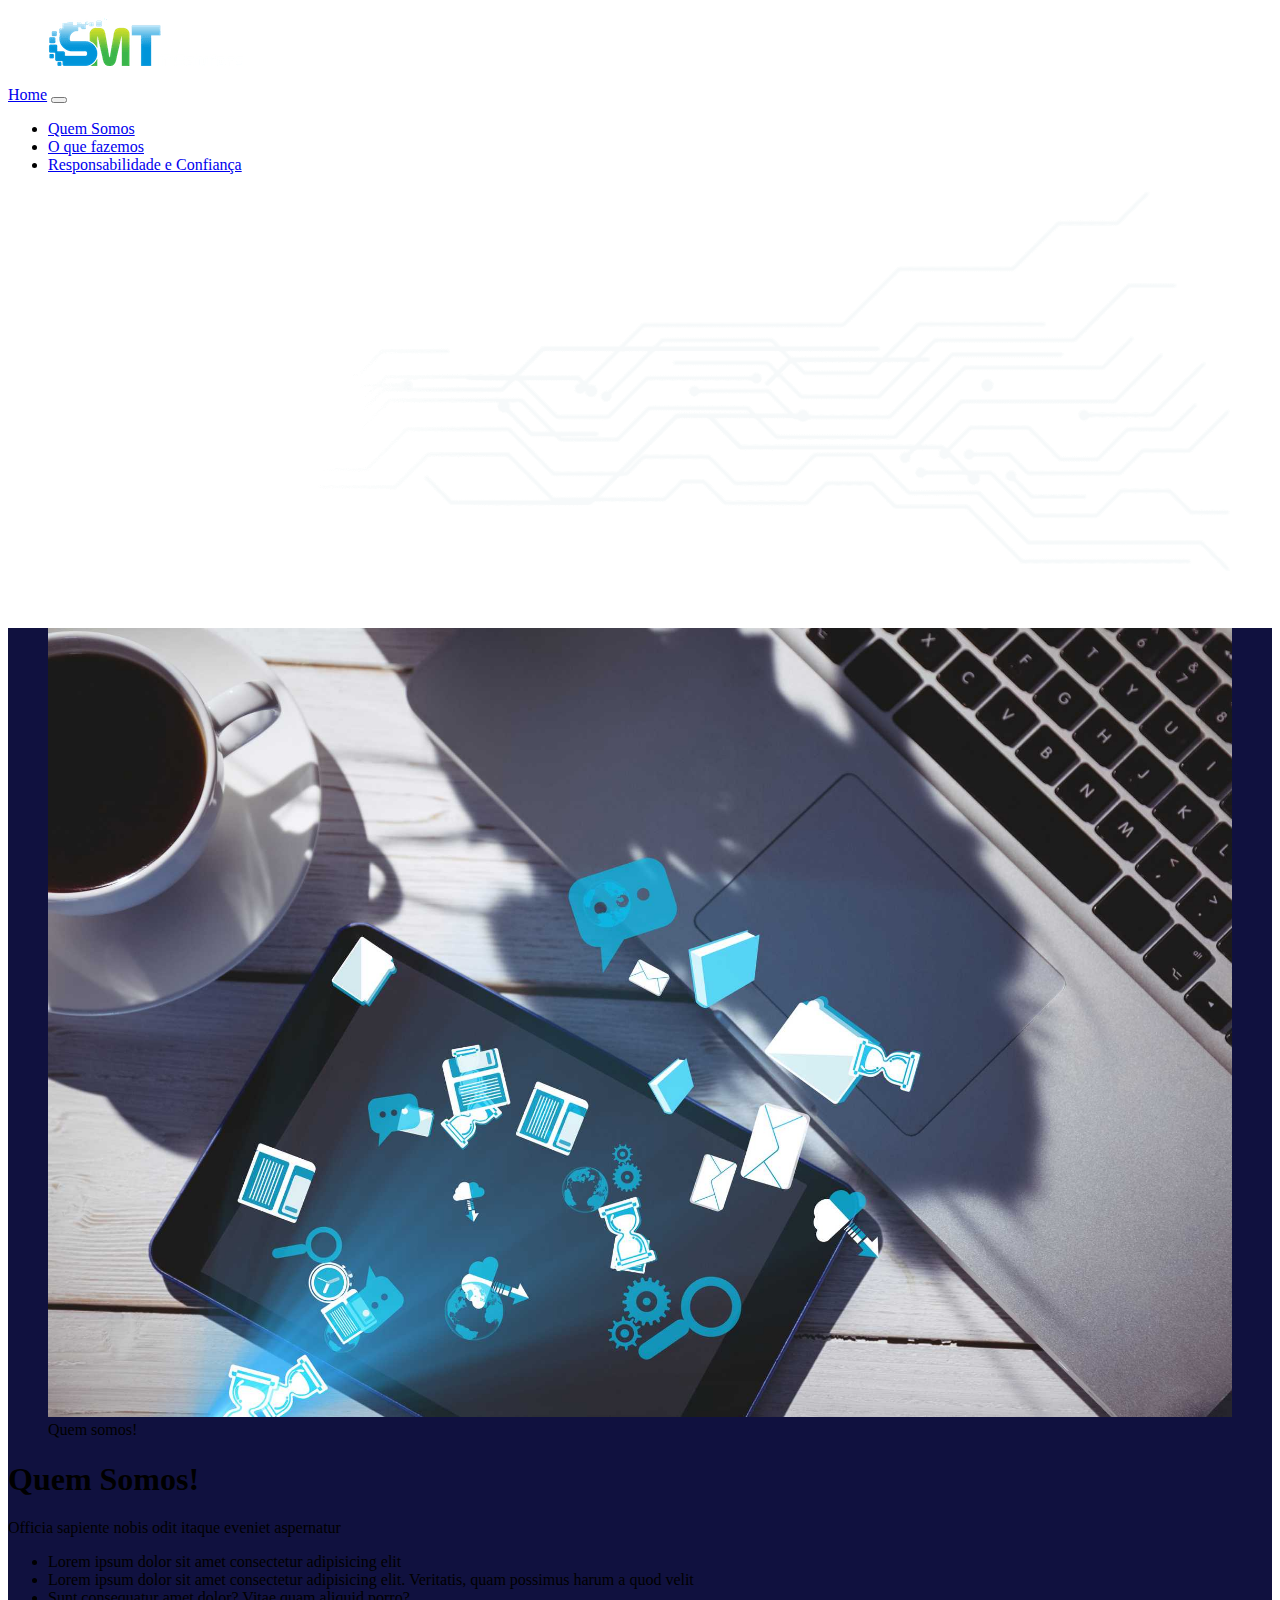
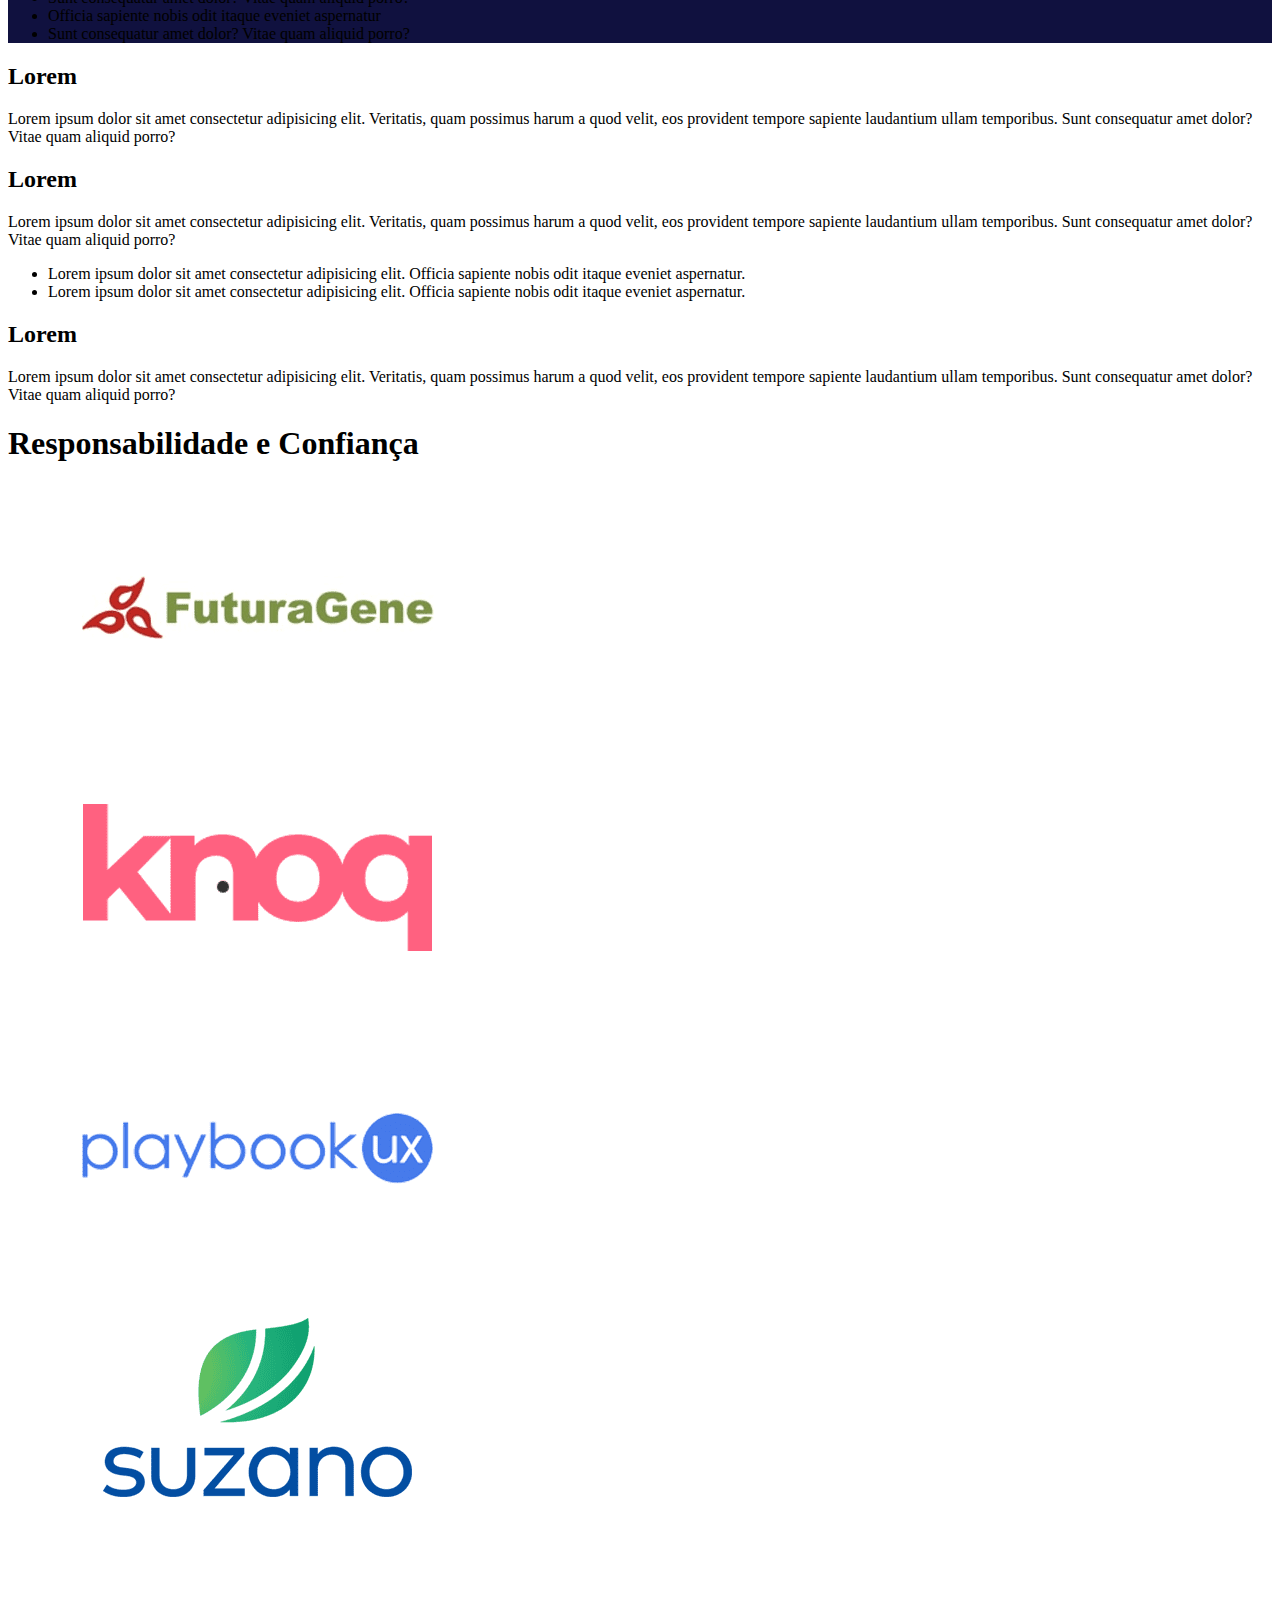
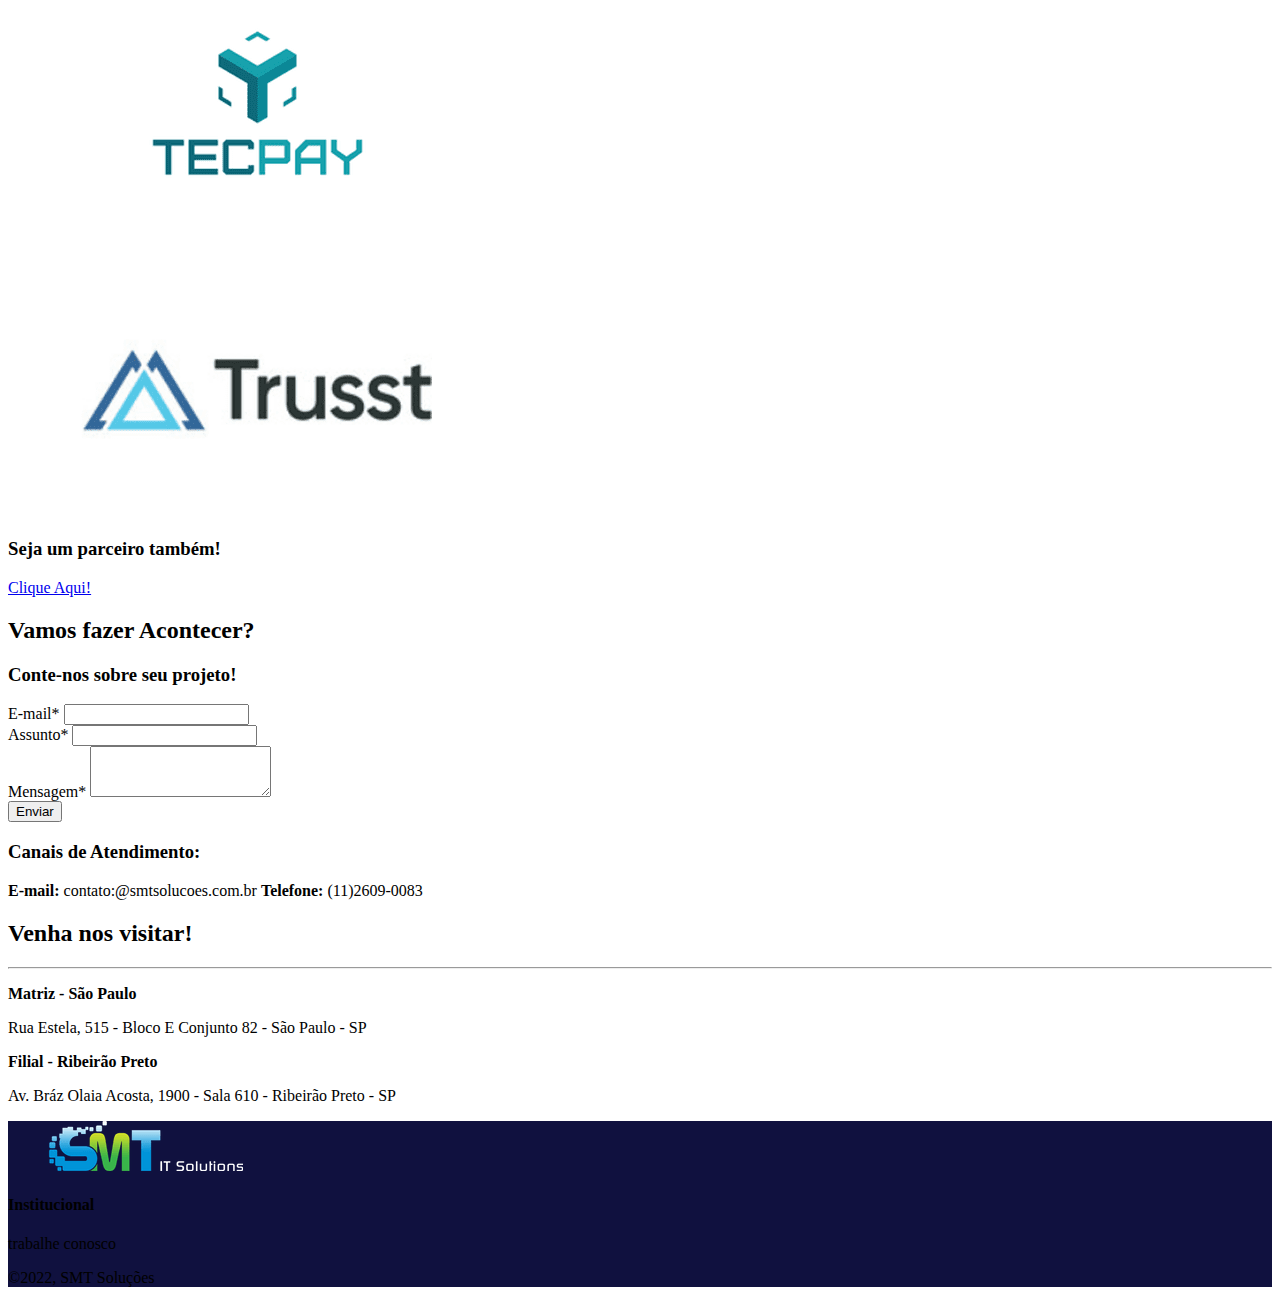
<file: index.html>
<!doctype html>
<html lang="pt-br">

<head>
    <!-- Required meta tags -->
    <meta charset="utf-8">
    <meta name="viewport" content="width=device-width, initial-scale=1">
    <meta name="author" content="Aureo Alexandre">
    <meta name="description" content="Lorem ipsum dolor sit amet consectetur adipisicing elit. Veritatis, quam
    possimus harum a quod velit, eos provident tempore sapiente laudantium ullam
    temporibus. Sunt consequatur amet dolor? Vitae quam aliquid porro? ">
    <meta name="keywords" content="sites, web, desenvolvimento">
    <link rel="shortcut icon" href="img/LogoHorizontal.png">

    <!-- Bootstrap CSS -->
    <link href="https://cdn.jsdelivr.net/npm/bootstrap@5.1.3/dist/css/bootstrap.min.css" rel="stylesheet"
        integrity="sha384-1BmE4kWBq78iYhFldvKuhfTAU6auU8tT94WrHftjDbrCEXSU1oBoqyl2QvZ6jIW3" crossorigin="anonymous">

    <!-- CSS  -->
    <link rel="stylesheet" href="/css/main.css">

    <title>SMT - SOLUÇÕES EM TI</title>
</head>

<body class="bg-white">
    <header class="bg-dark">
        <section class="section-navbar">
            <nav class="navbar navbar-expand-lg navbar-light bg-dark bg-gradient fixed-top">
                <div class="container-fluid">
                    <a class="navbar-brand" href="#section-home">
                        <figure>
                            <img src="img/LogoHorizontal.png" alt="">
                        </figure>
                    </a>
                    <a class="navbar-brand text-light green-500" href="#">Home</a>
                    <button class="navbar-toggler" type="button" data-bs-toggle="collapse"
                        data-bs-target="#navbarSupportedContent" aria-controls="navbarSupportedContent"
                        aria-expanded="false" aria-label="Toggle navigation">
                        <span class="navbar-toggler-icon"></span>
                    </button>
                    <div class="collapse navbar-collapse" id="navbarSupportedContent">
                        <ul class="navbar-nav me-auto mb-2 mb-lg-0">
                            <li class="nav-item">
                                <a class="nav-link active text-light" aria-current="page"
                                    href="#section-quem-somos">Quem Somos</a>
                            </li>
                            <li class="nav-item">
                                <a class="nav-link active text-light" aria-current="page"
                                    href="#section-missao-visao-valores">O que fazemos</a>
                            </li>
                            <li class="nav-item">
                                <a class="nav-link active text-light" aria-current="page"
                                    href="#section-responsabilidade-confianca">Responsabilidade e Confiança</a>
                            </li>

                        </ul>
                    </div>
                </div>
            </nav>

        </section>

        <section class="section-imagem" id="section-home">
            <div class="container">
                <div class="mt-5">
                    <figure>
                        <img src="img/TechImage.png" alt="Lorem ipsum dolor sit amet consectetur" srcset="" width="100%">
                    </figure>
                </div>
            </div>
        </section>


    </header>

    <main class="">
        <aside>
            <section class="quem-somos bg-qmsomos " id="section-quem-somos">
                <div class="container p-0 ">
                    <div class="row align-items-start ">
                        <div class="col mt-5">
                            <figure>
                                <div class="card bg-dark text-white shadow-sm p-3 mb-5 rounded">
                                    <div class="zoom">
                                        <img src="img/quemSomos.jpg" class="card-img img-thumbnail box-shadow"
                                            alt="Lorem ipsum dolor sit amet consectetur">
                                    </div>
                                    <figcaption class="text-center">Quem somos!</figcaption>
                                </div>
                            </figure>
                        </div>
                        <div class="col ml-5 mt-5">
                            <h1 class="border text-center text-white p-1">Quem Somos!</h1>

                            <div class="border text-white p-2 mt-5">

                                <p>
                                    Officia
                                    sapiente nobis odit itaque eveniet aspernatur

                                </p>

                                <ul>
                                    <li>Lorem ipsum dolor sit amet consectetur adipisicing elit</li>
                                    <li>Lorem ipsum dolor sit amet consectetur adipisicing elit. Veritatis, quam
                                        possimus harum a quod velit</li>
                                    <li>Sunt consequatur amet dolor? Vitae quam aliquid porro?</li>
                                    <li>Officia
                                        sapiente nobis odit itaque eveniet aspernatur</li>
                                    <li>Sunt consequatur amet dolor? Vitae quam aliquid porro?</li>
                                </ul>
                            </div>

                        </div>

                    </div>
                </div>

            </section>

            <section class="missao-visao-valores bg-white  mt-5" id="section-missao-visao-valores">
                <div class="container">
                    <div class="card shadow  ">
                        <div class="card-body">
                            <div class="card shadow bg-light mt-2 mb-2">
                                <div class="card-header">
                                    <h2 class="text-center"> Lorem</h2>
                                </div>
                                <div class="card-body">
                                    <p class="card-text ">
                                        Lorem ipsum dolor sit amet consectetur adipisicing elit. Veritatis, quam
                                        possimus harum a quod velit, eos provident tempore sapiente laudantium ullam
                                        temporibus. Sunt consequatur amet dolor? Vitae quam aliquid porro?
                                    </p>
                                </div>
                            </div>
                            <div class="card shadow bg-light mt-2 mb-2">
                                <div class="card-header">
                                    <h2 class="text-center">Lorem</h2>
                                </div>
                                <div class="card-body">
                                    <p class="card-text">
                                        Lorem ipsum dolor sit amet consectetur adipisicing elit. Veritatis, quam
                                        possimus harum a quod velit, eos provident tempore sapiente laudantium ullam
                                        temporibus. Sunt consequatur amet dolor? Vitae quam aliquid porro?
                                    </p>
                                    <div class="card bg-light p-2">
                                        <ul>
                                            <li>Lorem ipsum dolor sit amet consectetur adipisicing elit. Officia
                                                sapiente nobis odit itaque eveniet aspernatur.</li>
                                            <li>Lorem ipsum dolor sit amet consectetur adipisicing elit. Officia
                                                sapiente nobis odit itaque eveniet aspernatur.</li>
                                        </ul>
                                    </div>

                                </div>
                            </div>
                            <div class="card shadow bg-light mt-2 mb-2">
                                <div class="card-header">
                                    <h2 class="text-center"> Lorem</h2>
                                </div>
                                <div class="card-body">
                                    <p class="card-text">
                                        Lorem ipsum dolor sit amet consectetur adipisicing elit. Veritatis, quam
                                        possimus harum a quod velit, eos provident tempore sapiente laudantium ullam
                                        temporibus. Sunt consequatur amet dolor? Vitae quam aliquid porro?
                                    </p>
                                </div>
                            </div>
                        </div>
                    </div>
                </div>
            </section>
        </aside>


        <article>
            <section class="responsabilidade-confiança" id="section-responsabilidade-confianca">
                <div class="container">
                    <h1 class="mt-5 ml-5">Responsabilidade e Confiança</h1>
                    <div class="card shadow  ">
                        <div class="card-body">
                            <div class="row">
                                <div class="col-sm-3">
                                    <div class="card shadow">
                                        <div class="card-body">
                                            <figure>
                                                <img src="img/FuturaGene.png" class="card-img-top" alt="Lorem ipsum dolor sit amet consectetur">
                                            </figure>
                                        </div>
                                    </div>
                                </div>
                                <div class="col-sm-3">
                                    <div class="card shadow">
                                        <div class="card-body">
                                            <figure>
                                                <img src="img/Knoq.png" class="card-img-top" alt="Lorem ipsum dolor sit amet consectetur">
                                            </figure>
                                        </div>
                                    </div>
                                </div>
                                <div class="col-sm-3">
                                    <div class="card shadow">
                                        <div class="card-body">
                                            <figure>
                                                <img src="img/Playbook.png" class="card-img-top" alt="Lorem ipsum dolor sit amet consectetur">
                                            </figure>
                                        </div>
                                    </div>
                                </div>
                                <div class="col-sm-3">

                                </div>
                                <div class="col-sm-3 mt-3 ">
                                    <div class="card shadow">
                                        <div class="card-body">
                                            <figure>
                                                <img src="img/Suzano.png" class="card-img-top" alt="Lorem ipsum dolor sit amet consectetur">
                                            </figure>
                                        </div>
                                    </div>
                                </div>
                                <div class="col-sm-3 mt-3 ">
                                    <div class="card shadow">
                                        <div class="card-body">
                                            <div class="zoom">
                                                <figure>

                                                    <a href="client.html"> <img src="img/Tecpay.png"
                                                            class="card-img-top" alt="Lorem ipsum dolor sit amet consectetur"></a>
                                                </figure>
                                            </div>
                                        </div>
                                    </div>
                                </div>
                                <div class="col-sm-3 mt-3 ">
                                    <div class="card shadow">
                                        <div class="card-body">
                                            <figure>
                                                <img src="img/Trusst.png" class="card-img-top" alt="Lorem ipsum dolor sit amet consectetur">
                                            </figure>
                                        </div>
                                    </div>
                                </div>
                                <div class="col-sm-3 mt-3 ">
                                    <div class="card shadow text-end">
                                        <div class="card-body bg-primary p-3">
                                            <h3 class="text-card text-white">Seja um parceiro também!</h3>
                                            <a href="#" class="btn btn-success mt-4 mb-0">Clique Aqui!</a>

                                        </div>
                                    </div>
                                </div>
                            </div>
                        </div>
                    </div>
                </div>
            </section>

            <section class="vamos-fazer-acontecer mt-5">
                <div class="container">
                    <div class="row">
                        <div class="jumbotron shadow p-4">
                            <h2 class="text-center mb-2"> Vamos fazer Acontecer?</h2>
                            <div class="card bg-light mt-4 shadow">
                                <h3 class="text-center">Conte-nos sobre seu projeto!</h3>
                                <div class="col-md-12 p-4 mt-5">
                                    <form>
                                        <div class="mb-3">
                                            <label for="exampleInputEmail1" class="form-label">E-mail* </label>
                                            <input type="email" class="form-control" id="exampleInputEmail1"
                                                aria-describedby="emailHelp" required>
                                        </div>
                                        <div class="mb-3">
                                            <label for="exampleInputAssunto1" class="form-label">Assunto* </label>
                                            <input type="text" class="form-control" id="exampleInputAssunto1"
                                                aria-describedby="AssuntoHelp" required>
                                        </div>
                                        <div class="mb-3">
                                            <label for="exampleFormControlTextarea1"
                                                class="form-label">Mensagem*</label>
                                            <textarea class="form-control" id="exampleFormControlTextarea1" rows="3"
                                                required></textarea>
                                        </div>

                                        <button type="submit" class="btn btn-primary">Enviar</button>
                                    </form>
                                </div>
                            </div>

                            <section class="canais-de-atendimento">
                                <div class="col-md-12 mt-3">
                                    <h3 class="text-center">Canais de Atendimento:</h3>
                                    <p class="text-center"><strong>E-mail: </strong>contato:@smtsolucoes.com.br <strong>
                                            Telefone: </strong>(11)2609-0083</p>
                                </div>
                            </section>
                        </div>
                    </div>
                </div>
            </section>

            <section class="venha-nos-visitar">
                <div class="container mt-5 mb-4">
                    <div class="row">
                        <div class="jumbotron shadow p-4 ">
                            <h2 class="text-center"> Venha nos visitar!</h2>
                            <hr class="bg-dark">

                            <div class="col-md-12">
                                <p class="text-center text-dark"><strong>Matriz - São Paulo</strong></p>

                                <p class="text-center">Rua Estela, 515 - Bloco E Conjunto 82 - São Paulo - SP</p>

                            </div>

                            <div class="col-md-12 mt-5">
                                <p class="text-center text-dark"><strong> Filial - Ribeirão Preto</strong></p>

                                <p class="text-center">Av. Bráz Olaia Acosta, 1900 - Sala 610 - Ribeirão Preto - SP</p>
                            </div>
                        </div>
                    </div>
                </div>
            </section>
        </article>
    </main>

    <footer class="">
        <div class="jumbotron mb-0 black p-2 jb-color">
            <div class="container">
                <div class="row">
                    <div class="col-sm-5 mt-2  mr-5">
                        <figure>
                            <img src="img/LogoHorizontal.png" alt="Lorem ipsum dolor sit amet consectetur">
                        </figure>

                    </div>
                    <div class="col-sm-5 mt-3">
                        <h4 class="text-white">Institucional</h4>
                        <p class="text-white">trabalhe conosco</p>
                    </div>
                    <div class="col-sm-2 mt-5 mb-0">
                        <p class="text-white">&copy;2022, SMT Soluções</p>
                    </div>
                </div>
            </div>

        </div>
    </footer>

    <!-- Optional JavaScript; choose one of the two! -->

    <!-- Option 1: Bootstrap Bundle with Popper -->
    <script src="https://cdn.jsdelivr.net/npm/bootstrap@5.1.3/dist/js/bootstrap.bundle.min.js"
        integrity="sha384-ka7Sk0Gln4gmtz2MlQnikT1wXgYsOg+OMhuP+IlRH9sENBO0LRn5q+8nbTov4+1p"
        crossorigin="anonymous"></script>

    <!-- Option 2: Separate Popper and Bootstrap JS -->
    <!--
    <script src="https://cdn.jsdelivr.net/npm/@popperjs/core@2.10.2/dist/umd/popper.min.js" integrity="sha384-7+zCNj/IqJ95wo16oMtfsKbZ9ccEh31eOz1HGyDuCQ6wgnyJNSYdrPa03rtR1zdB" crossorigin="anonymous"></script>
    <script src="https://cdn.jsdelivr.net/npm/bootstrap@5.1.3/dist/js/bootstrap.min.js" integrity="sha384-QJHtvGhmr9XOIpI6YVutG+2QOK9T+ZnN4kzFN1RtK3zEFEIsxhlmWl5/YESvpZ13" crossorigin="anonymous"></script>
    -->
</body>

</html>
</file>
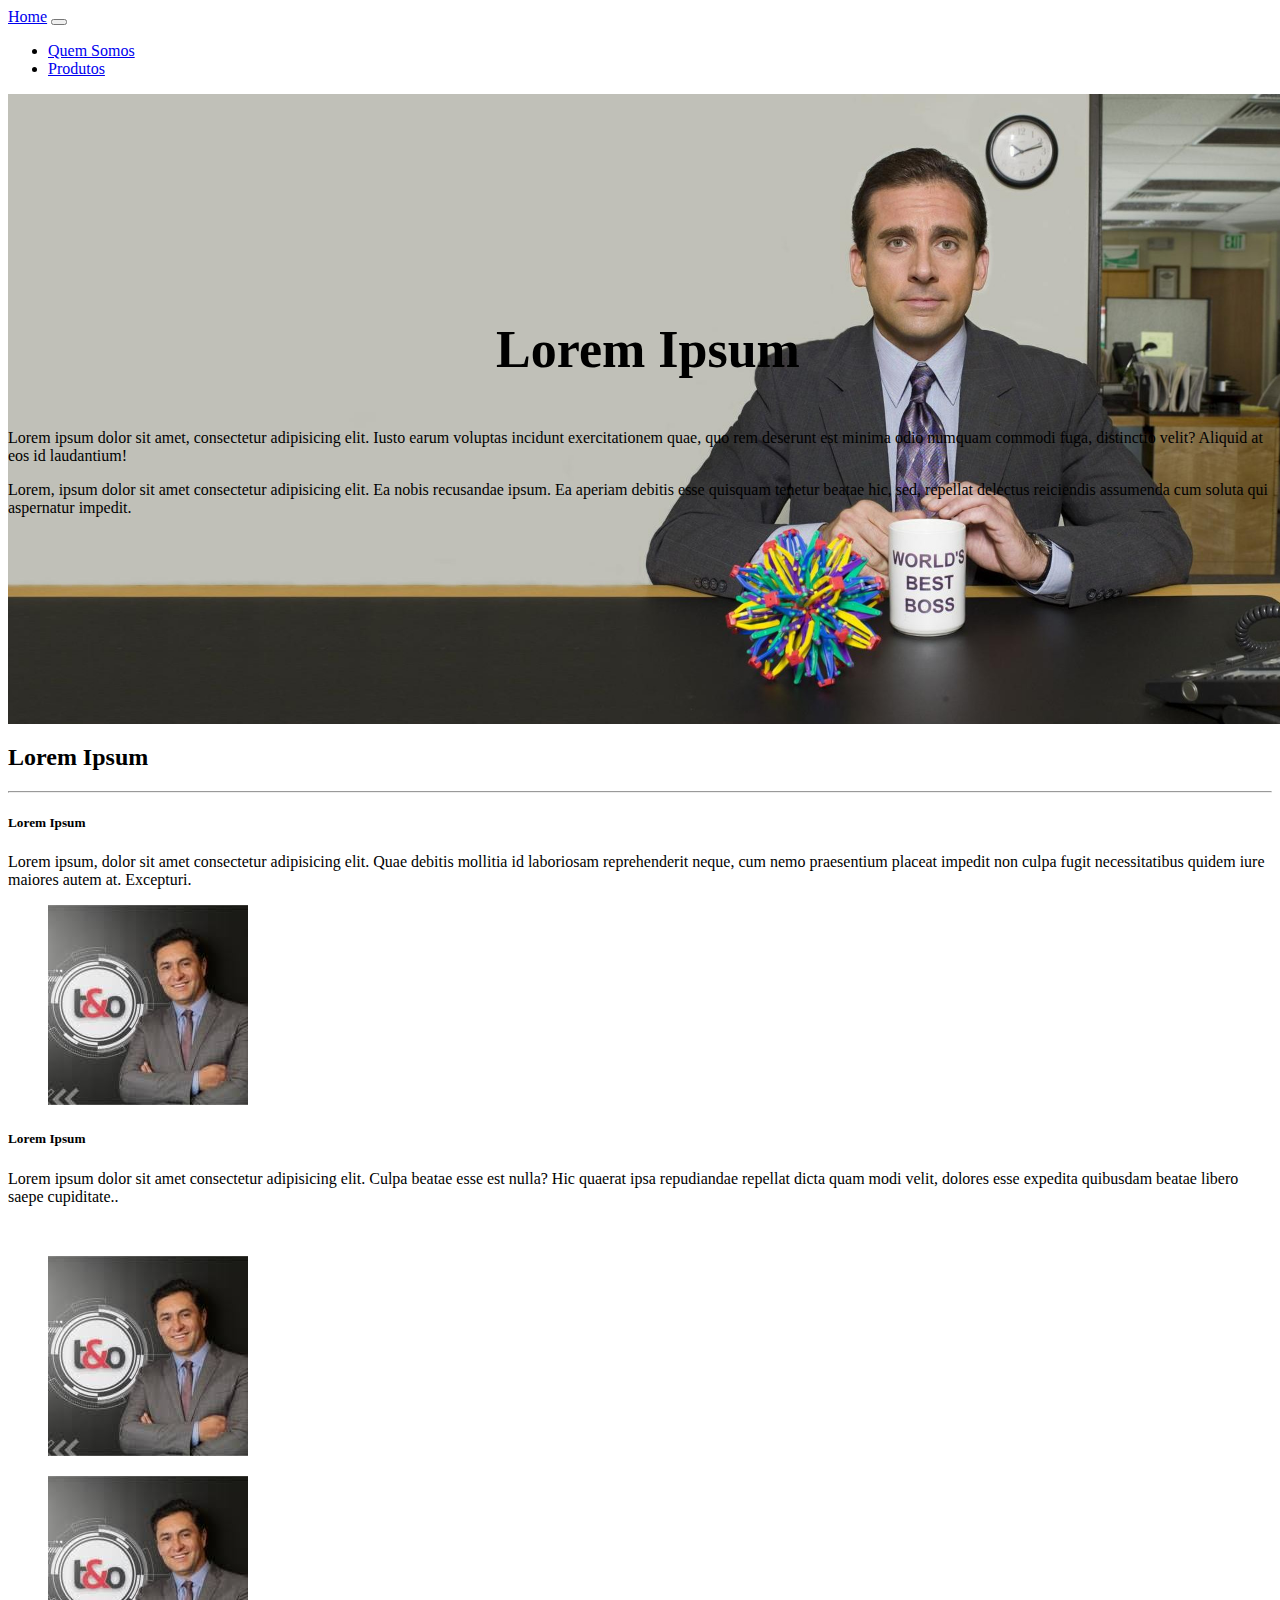
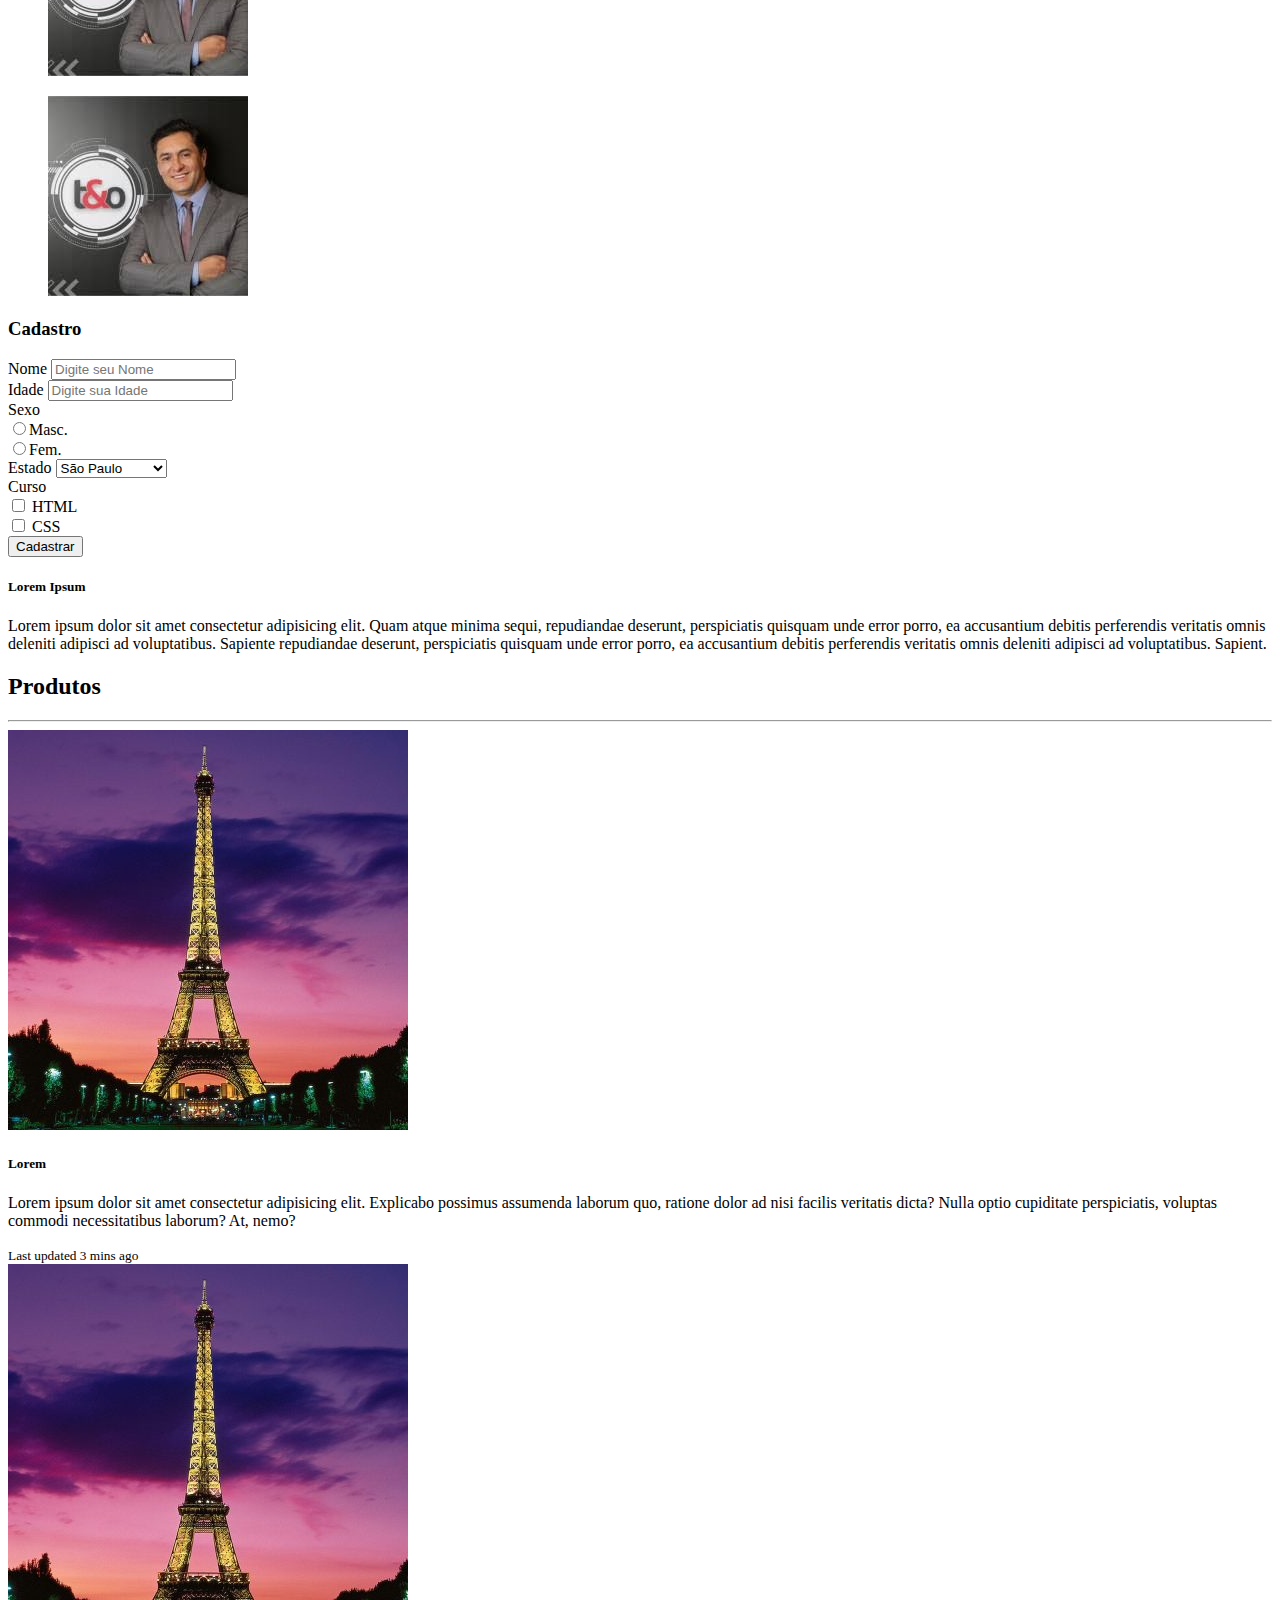
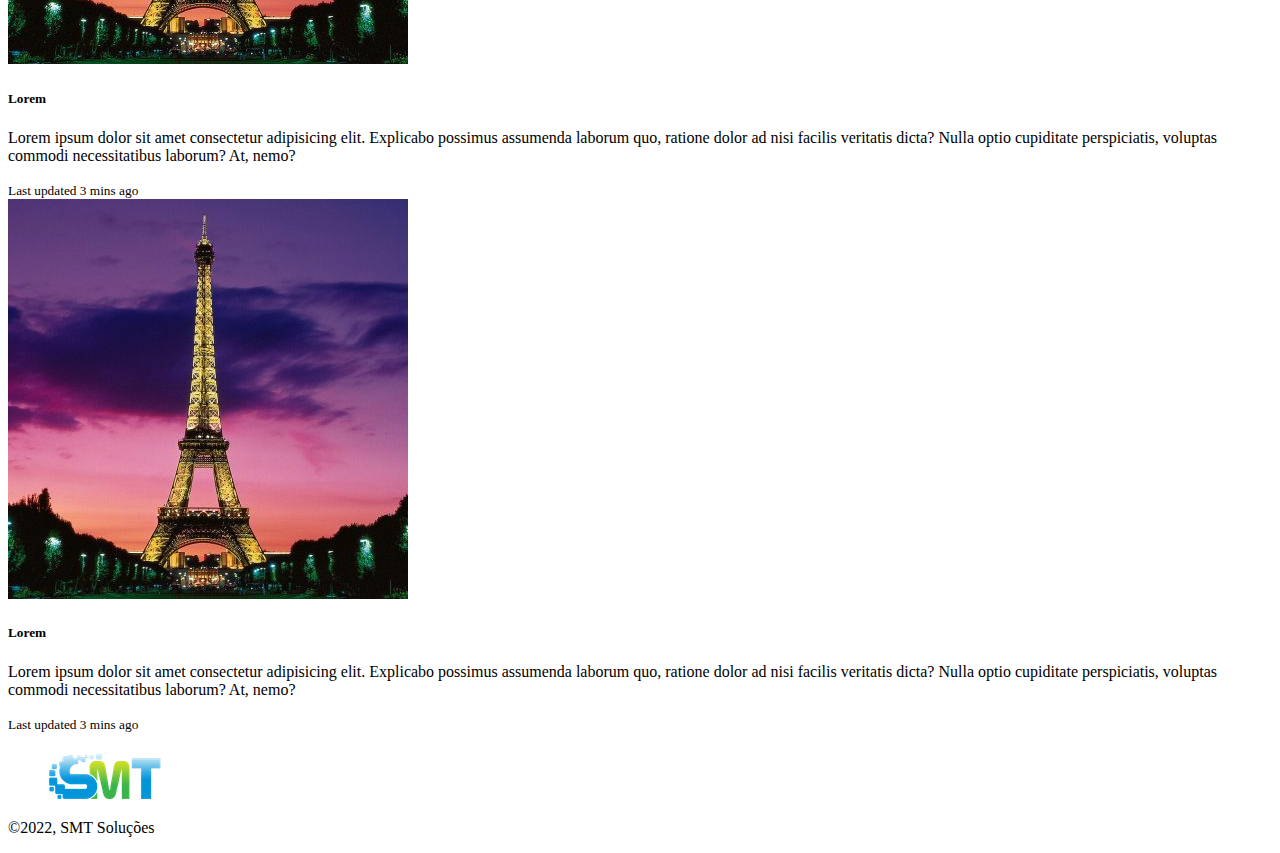
<file: client.html>
<!doctype html>
<html lang="pt-br">

<head>
    <!-- Required meta tags -->
    <meta charset="utf-8">
    <meta name="viewport" content="width=device-width, initial-scale=1">
    <link rel="shortcut icon" href="img/LogoHorizontal.png">
    <meta name="author" content="Aureo Alexandre">
    <meta name="description" content="Lorem ipsum dolor sit amet consectetur adipisicing elit. Veritatis, quam
    possimus harum a quod velit, eos provident tempore sapiente laudantium ullam
    temporibus. Sunt consequatur amet dolor? Vitae quam aliquid porro? ">
    <meta name="keywords" content="sites, web, desenvolvimento">

    <!-- Bootstrap CSS -->
    <link href="https://cdn.jsdelivr.net/npm/bootstrap@5.1.3/dist/css/bootstrap.min.css" rel="stylesheet"
        integrity="sha384-1BmE4kWBq78iYhFldvKuhfTAU6auU8tT94WrHftjDbrCEXSU1oBoqyl2QvZ6jIW3" crossorigin="anonymous">
    <!-- CSS  -->
    <link rel="stylesheet" href="/css/main.css">

    <title>TecPay!</title>
</head>

<body>
    <header class="">
        <section class="section-navbar">
            <nav class="navbar navbar-expand-lg bg-light bg-gradient fixed-top">
                <div class="container-fluid mt-2 mb-2">
                    <a class="navbar-brand text-dark" href="index.html">Home</a>
                    <button class="navbar-toggler" type="button" data-bs-toggle="collapse"
                        data-bs-target="#navbarSupportedContent" aria-controls="navbarSupportedContent"
                        aria-expanded="false" aria-label="Toggle navigation">
                        <span class="navbar-toggler-icon"></span>
                    </button>
                    <div class="collapse navbar-collapse" id="navbarSupportedContent">
                        <ul class="navbar-nav me-auto mb-2 mb-lg-0">
                            <li class="nav-item">
                                <a class="nav-link active text-dark" aria-current="page" href="#section-quem-somos">Quem Somos</a>
                            </li>
                            <li class="nav-item">
                                <a class="nav-link active text-dark" aria-current="page" href="#section-produtos">Produtos</a>
                            </li>

                        </ul>
                    </div>
                </div>
            </nav>

        </section>

        <div class="section-text ">
            <h1 class="bgtitle  align-title color-text mt-5">Lorem Ipsum</h1>
            <div class="container">
                <div class="row">
                    <p class="borda align-paragrafo text-white text-maior">
                    <div class="card shadow">
                        <div class="card-body">
                            <p class="text-center">
                                Lorem ipsum dolor sit amet, consectetur adipisicing elit. Iusto earum voluptas
                                incidunt exercitationem quae, quo rem deserunt est minima odio numquam commodi fuga,
                                distinctio velit?
                                Aliquid at eos id laudantium!
                            </p>
                            <p class="text-center">
                                Lorem, ipsum dolor sit amet consectetur adipisicing elit. Ea nobis recusandae ipsum.
                                Ea aperiam debitis esse quisquam tenetur beatae hic, sed, repellat delectus reiciendis
                                assumenda cum
                                soluta qui aspernatur impedit.
                            </p>
                        </div>
                    </div>
                    </p>
                </div>
            </div>

        </div>



    </header>

    <main>
        <article>
            <div class="section-quem-somos" id="section-quem-somos">
                <div class="bg-light mt-5">
                    <div class="section-titulo">

                        <div class="container">
                            <div class="row">
                                <div class="col-12 col-md-12 col-lg-12">
                                    <h2 class="text-center">Lorem Ipsum</h2>
                                    <hr>
                                </div>
                            </div>
                        </div>
                    </div>

                    <div class="section-texto">
                        <div class="container">
                            <div class="row">
                                <div class="col-12 col-md-9">
                                    <div class="card shadow">
                                        <div class="card-body">
                                            <h5 class="card-title">Lorem Ipsum</h5>
                                            <p class="card-text">
                                                Lorem ipsum, dolor sit amet consectetur adipisicing elit.
                                                Quae debitis mollitia id laboriosam reprehenderit neque, cum nemo
                                                praesentium
                                                placeat
                                                impedit non culpa fugit necessitatibus quidem iure maiores autem at.
                                                Excepturi.
                                            </p>
                                        </div>
                                    </div>
                                    <div class="row">
                                        <div class="col-md-3">
                                            <figure>
                                                <img src="img/images.jfif" alt="Lorem ipsum dolor sit amet consectetur" class="img-fluid mt-3">
                                            </figure>
                                        </div>
                                        <div class="col-md-9 mt-3">
                                            <div class="card shadow">
                                                <div class="card-body">
                                                    <h5 class="card-title">Lorem Ipsum</h5>
                                                    <p class="card-text text-justify">
                                                        Lorem ipsum dolor sit amet consectetur adipisicing elit. Culpa
                                                        beatae
                                                        esse est nulla?
                                                        Hic quaerat ipsa repudiandae repellat dicta quam modi velit,
                                                        dolores
                                                        esse expedita
                                                        quibusdam beatae libero saepe cupiditate..
                                                    </p>
                                                    <br>
                                                </div>
                                            </div>

                                        </div>

                                    </div>
                                    <div class="row">
                                        <div class="col-md-4">
                                            <figure class="">
                                                <img src="img/images.jfif" alt="Lorem ipsum dolor sit amet consectetur" class="img-fluid mt-3">
                                            </figure>

                                        </div>
                                        <div class="col-md-4">
                                            <figure>
                                                <img src="img/images.jfif" alt="Lorem ipsum dolor sit amet consectetur" class="img-fluid mt-3">
                                            </figure>
                                        </div>
                                        <div class="col-md-4">
                                            <figure>
                                                <img src="img/images.jfif" alt="Lorem ipsum dolor sit amet consectetur" class="img-fluid mt-3">
                                            </figure>

                                        </div>
                                    </div>

                                </div>
                                <div class="col-12 col-md-3">
                                    <h3>Cadastro</h3>
                                    <div class="card shadow">
                                        <div class="card-body">
                                            <form>
                                                <div class="form-group">
                                                    <label for="formGroupExampleInput">Nome</label>
                                                    <input type="text" class="form-control" id="formGroupExampleInput"
                                                        placeholder="Digite seu Nome">
                                                </div>
                                                <div class="form-group">
                                                    <label for="formGroupExampleInput2">Idade</label>
                                                    <input type="number" class="form-control"
                                                        id="formGroupExampleInput2" placeholder="Digite sua Idade">
                                                </div>
                                                <div class="form-group">
                                                    <label for="formGroupExampleInput3">Sexo</label>
                                                    <div class="col">
                                                        <div class="form-check form-check-inline">
                                                            <input class="form-check-input" type="radio" name="masc"
                                                                id="inlineRadio1" value="masc">Masc.
                                                        </div>
                                                        <div class="form-check form-check-inline">
                                                            <input class="form-check-input" type="radio" name="fem"
                                                                id="inlineRadio2" value="option3">Fem.
                                                        </div>
                                                    </div>
                                                </div>
                                                <div class="form-group col-md-12">
                                                    <label for="inputState">Estado</label>
                                                    <select id="inputState" class="form-control">
                                                        <option value="" selected>São Paulo</option>
                                                        <option>Rio de Janeiro</option>
                                                        <option>Minas Gerais</option>
                                                        <option>Santa Catarina</option>
                                                    </select>
                                                </div>

                                                <div class="form-group">
                                                    <label for="inputState">Curso</label>
                                                    <div class="form-check">
                                                        <input class="form-check-input" type="checkbox" value=""
                                                            id="defaultCheck1">
                                                        <label class="form-check-label" for="defaultCheck1">
                                                            HTML
                                                        </label>
                                                    </div>
                                                    <div class="form-check">
                                                        <input class="form-check-input" type="checkbox" value=""
                                                            id="defaultCheck2">
                                                        <label class="form-check-label" for="defaultCheck2">
                                                            CSS
                                                        </label>
                                                    </div>

                                                </div>
                                                <div class="form-goup ">
                                                    <button class="btn btn-primary  col-md-12">Cadastrar</button>
                                                </div>
                                            </form>
                                        </div>
                                    </div>

                                </div>

                                <div class="col-12 col-md-12 mt-4 mb-5">
                                    <div class="card shadow">
                                        <div class="card-body">
                                            <h5 class="card-title text-center">Lorem Ipsum</h5>
                                            <p class="card-text text-justify">
                                                Lorem ipsum dolor sit amet consectetur adipisicing elit. Quam atque
                                                minima
                                                sequi, repudiandae deserunt, perspiciatis quisquam unde error porro,
                                                ea accusantium debitis perferendis veritatis omnis deleniti adipisci
                                                ad voluptatibus. Sapiente repudiandae deserunt, perspiciatis quisquam
                                                unde
                                                error
                                                porro,
                                                ea accusantium debitis perferendis veritatis omnis deleniti adipisci
                                                ad voluptatibus. Sapient.
                                            </p>
                                        </div>
                                    </div>


                                </div>

                            </div>
                        </div>
                    </div>

                </div>


            </div>

            <div class="section-produtos" id="section-produtos">
                <div class="container mt-5 mb-5">
                    <div class="card bg-dark p-5 ">
                        <h2 class="text-center text-white">Produtos</h2>
                        <hr class="bg-white">
                        <div class="row row-cols-1 row-cols-md-3 g-4">

                            <div class="col">
                                <div class="card h-100">
                                    <img src="img/guia-destinos-voesimples-europa-franca-paris-400x400.jpg" class="card-img-top" alt="Lorem ipsum dolor sit amet consectetur">
                                    <div class="card-body">
                                        <h5 class="card-title">Lorem</h5>
                                        <p class="card-text">
                                            Lorem ipsum dolor sit amet consectetur adipisicing elit. 
                                            Explicabo possimus assumenda laborum quo, ratione dolor ad nisi facilis veritatis dicta?
                                            Nulla optio cupiditate perspiciatis, voluptas commodi necessitatibus laborum? At, nemo?
                                        </p>
                                    </div>
                                    <div class="card-footer">
                                        <small class="text-muted">Last updated 3 mins ago</small>
                                    </div>
                                </div>
                            </div>
                            <div class="col">
                                <div class="card h-100">
                                    <img src="img/guia-destinos-voesimples-europa-franca-paris-400x400.jpg" class="card-img-top" alt="Lorem ipsum dolor sit amet consectetur">
                                    <div class="card-body">
                                        <h5 class="card-title">Lorem</h5>
                                        <p class="card-text">
                                            Lorem ipsum dolor sit amet consectetur adipisicing elit. 
                                            Explicabo possimus assumenda laborum quo, ratione dolor ad nisi facilis veritatis dicta?
                                            Nulla optio cupiditate perspiciatis, voluptas commodi necessitatibus laborum? At, nemo?
                                        </p>
                                    </div>
                                    <div class="card-footer">
                                        <small class="text-muted">Last updated 3 mins ago</small>
                                    </div>
                                </div>
                            </div>
                            <div class="col">
                                <div class="card h-100">
                                    <img src="img/guia-destinos-voesimples-europa-franca-paris-400x400.jpg" class="card-img-top" alt="Lorem ipsum dolor sit amet consectetur">
                                    <div class="card-body">
                                        <h5 class="card-title">Lorem</h5>
                                        <p class="card-text">
                                            Lorem ipsum dolor sit amet consectetur adipisicing elit. 
                                            Explicabo possimus assumenda laborum quo, ratione dolor ad nisi facilis veritatis dicta?
                                            Nulla optio cupiditate perspiciatis, voluptas commodi necessitatibus laborum? At, nemo?
                                        </p>
                                    </div>
                                    <div class="card-footer">
                                        <small class="text-muted">Last updated 3 mins ago</small>
                                    </div>
                                </div>
                            </div>
                        </div>

                    </div>

                </div>

            </div>

        </article>
    </main>

    <footer class="">
        <div class=" mb-0 p-2 bg-dark">
            <div class="container">
                <div class="row">
                    <div class="col-sm-5 mt-2  mr-5">
                        <figure>
                            <img src="img/LogoHorizontal.png" alt="Lorem ipsum dolor sit amet consectetur">
                        </figure>

                    </div>
                    
                    <div class="col-sm-2 mt-5 mb-0">
                        <p class="text-white">&copy;2022, SMT Soluções</p>
                    </div>
                </div>
            </div>

        </div>
    </footer>

    <!-- Optional JavaScript; choose one of the two! -->

    <!-- Option 1: Bootstrap Bundle with Popper -->
    <script src="https://cdn.jsdelivr.net/npm/bootstrap@5.1.3/dist/js/bootstrap.bundle.min.js"
        integrity="sha384-ka7Sk0Gln4gmtz2MlQnikT1wXgYsOg+OMhuP+IlRH9sENBO0LRn5q+8nbTov4+1p"
        crossorigin="anonymous"></script>

    <!-- Option 2: Separate Popper and Bootstrap JS -->
    <!--
    <script src="https://cdn.jsdelivr.net/npm/@popperjs/core@2.10.2/dist/umd/popper.min.js" integrity="sha384-7+zCNj/IqJ95wo16oMtfsKbZ9ccEh31eOz1HGyDuCQ6wgnyJNSYdrPa03rtR1zdB" crossorigin="anonymous"></script>
    <script src="https://cdn.jsdelivr.net/npm/bootstrap@5.1.3/dist/js/bootstrap.min.js" integrity="sha384-QJHtvGhmr9XOIpI6YVutG+2QOK9T+ZnN4kzFN1RtK3zEFEIsxhlmWl5/YESvpZ13" crossorigin="anonymous"></script>
    -->
</body>

</html>
</file>
<file: css/main.css>
.bg-qmsomos{
    background-color: rgb(16, 17, 63);
}

.jb-color{
    background-color: rgb(16, 17, 63);
}

.zoom {
	overflow: hidden;
}

.zoom img {
	max-width: 100%;
	-moz-transition: all 0.3s;
	-webkit-transition: all 0.3s;
	transition: all 0.3s;
}

.zoom:hover img {
	-moz-transform: scale(1.1);
	-webkit-transform: scale(1.1);
	transform: scale(1.1);
}

.text-item {
	position: absolute;
	left: 5%;
	right: 5%;
	bottom: 20px;
	z-index: 10;
	padding-top: 20px;
	padding-bottom: 20px;
	color: #ffffff;
	text-align: center;
	font-weight: 700;
	text-shadow: 0 1px 3px rgba(0,0,0,0.6);
}

.bg-nav{
    background-color: rgb(24, 206, 136);
}

.section-text{
    /* border: 2px solid rgb(124, 30, 1); */
    height: 70vh;
    width: 100vw;
    display: flex;
    align-items: center;
    justify-content: center;
    flex-direction: column;
    background-image: url('../img/1920x1080_the-office-tv-series-steve-carell.jpg');
    background-repeat: no-repeat;
    background-size: cover;
    background-position: bottom left;
}

.color-text{
	font-size: 52px;
}
</file>
